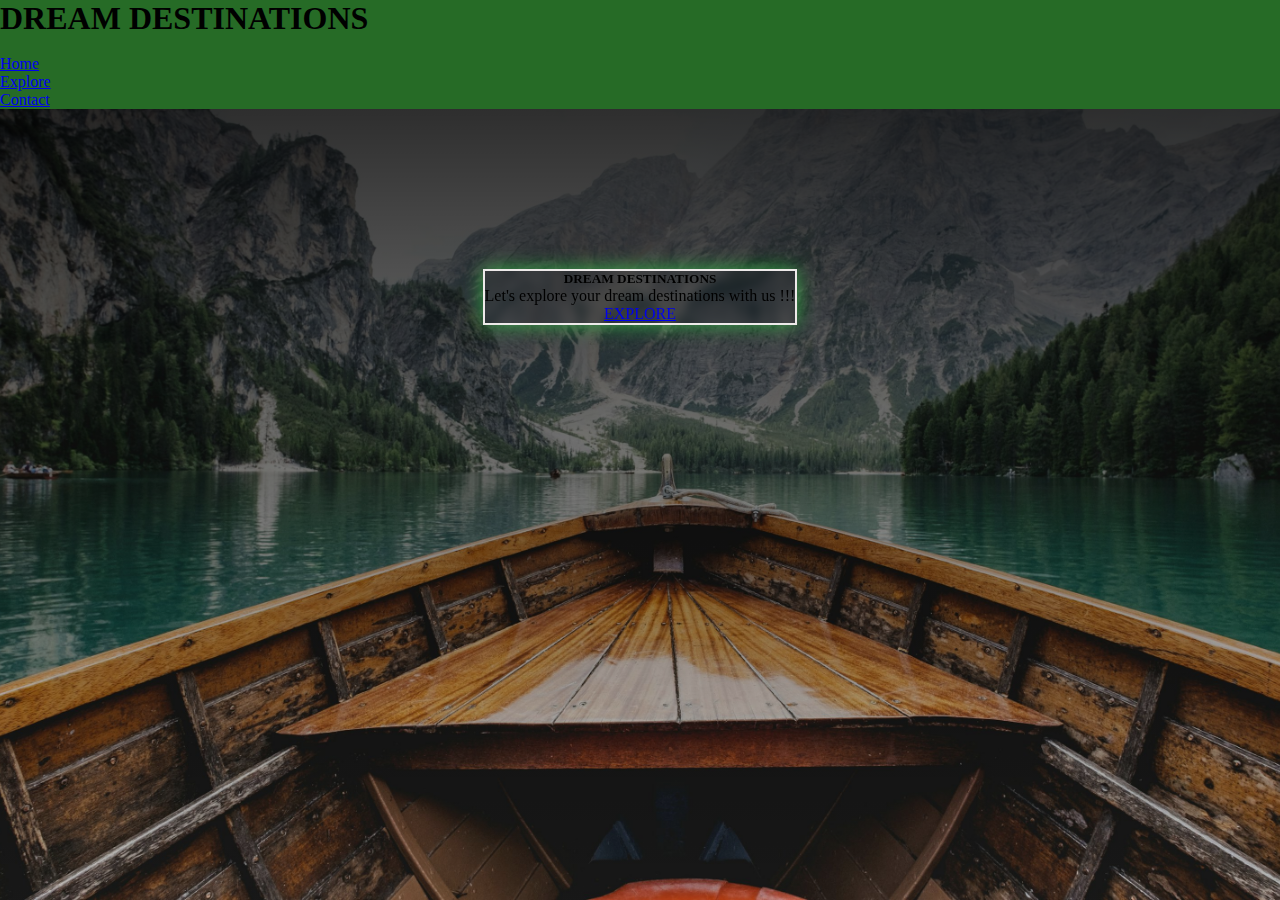
<file: index.html>
<!DOCTYPE html>
<html lang="en">

<head>
    <meta charset="UTF-8">
    <meta name="viewport" content="width=device-width, initial-scale=1.0">
    <title>travel page</title>
    <link href="https://cdn.jsdelivr.net/npm/bootstrap@5.0.2/dist/css/bootstrap.min.css" rel="stylesheet"
        integrity="sha384-EVSTQN3/azprG1Anm3QDgpJLIm9Nao0Yz1ztcQTwFspd3yD65VohhpuuCOmLASjC" crossorigin="anonymous">
    <link rel="stylesheet" href="style.css">
</head>

<body>
    <header>
        <div class="">
            <nav class="navbar navbar-dark navbar-expand-lg ">
                <div class="container-fluid">
                    <h1 class="navbar-brand">DREAM DESTINATIONS</h1>
                    <button class="navbar-toggler" type="button" data-bs-toggle="collapse" data-bs-target="#nav1"><span
                            class="navbar-toggler-icon"></span></button>
                </div>
                <div class="collapse navbar-collapse" id="nav1">
                    <ul class="navbar-nav">
                        <li class="nav-item"><a href="index.html" class="nav-link active">Home</a></li>
                        <li class="nav-item"><a href="explore.html" class="nav-link">Explore</a></li>
                        <li class="nav-item"><a href="contact.html" class="nav-link">Contact</a></li>
                    </ul>
                </div>
            </nav>
        </div>

    </header>

    <main>
        <div class="land" id="div5">
            
                    
                    <div class="card">
                        <div class="card-body">
                          <h5 class="card-title h1">DREAM DESTINATIONS</h5>
                          <p class="card-text h3">Let's explore your dream destinations with us !!!</p>
                          <a href="explore.html" class="btn mt-3 mx-5 btn-success btn-center">EXPLORE</a>
                        </div>
                      </div>


                </div>
            </div>
        







    </main>



    <script src="https://cdn.jsdelivr.net/npm/bootstrap@5.0.2/dist/js/bootstrap.bundle.min.js"
        integrity="sha384-MrcW6ZMFYlzcLA8Nl+NtUVF0sA7MsXsP1UyJoMp4YLEuNSfAP+JcXn/tWtIaxVXM"
        crossorigin="anonymous"></script>





</body>

</html>
</file>
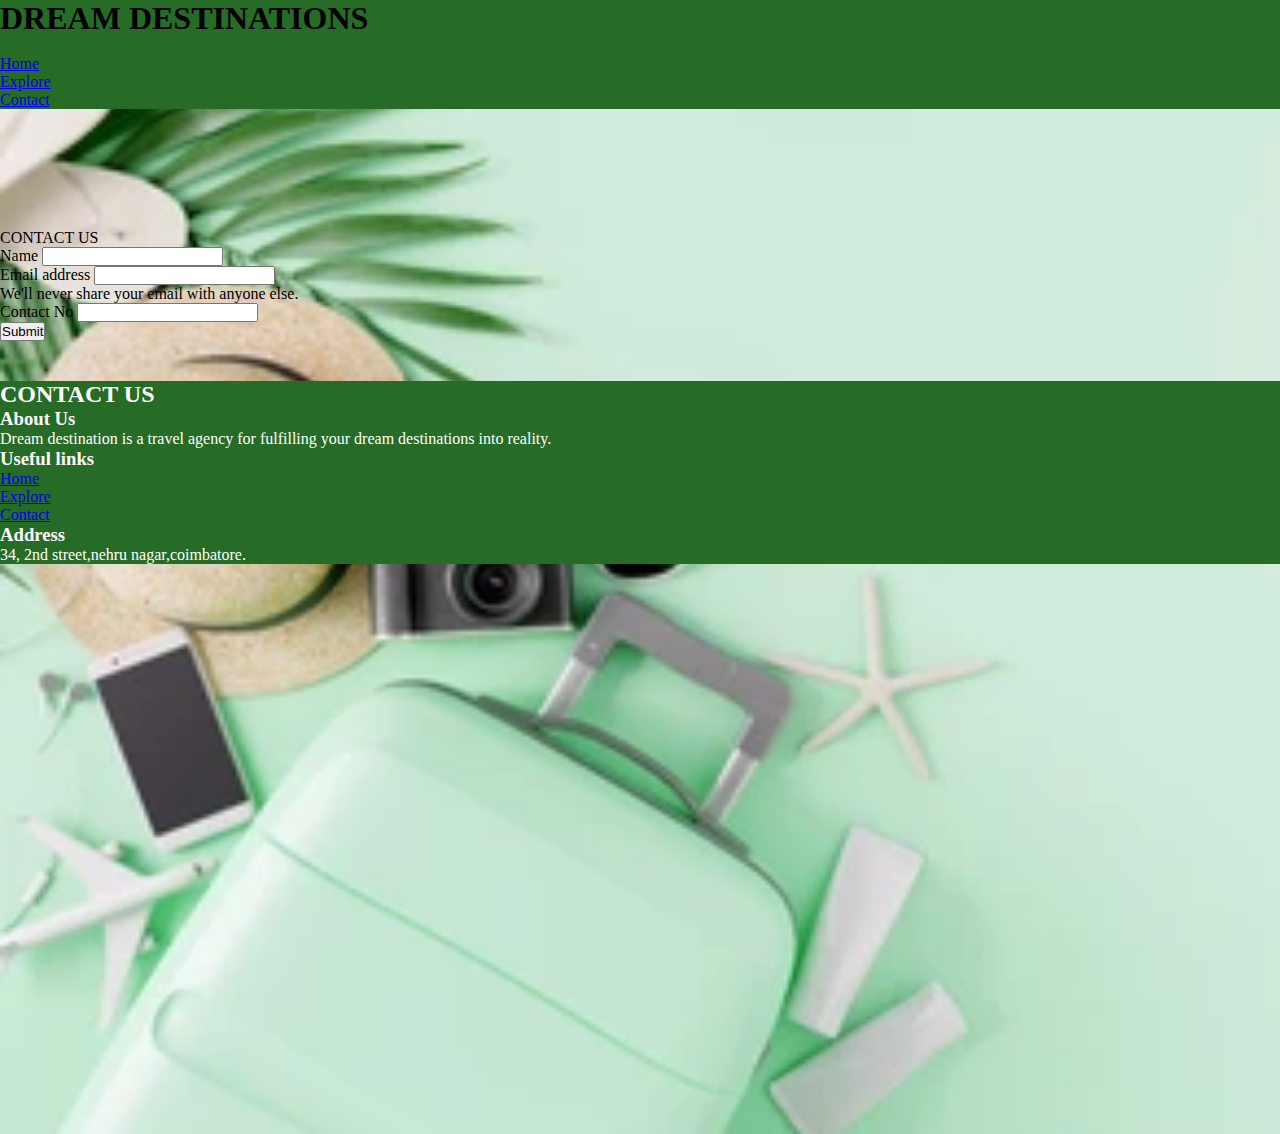
<file: contact.html>
<!DOCTYPE html>
<html lang="en">
<head>
    <meta charset="UTF-8">
    <meta name="viewport" content="width=device-width, initial-scale=1.0">
    <title>contact</title>
    <link href="https://cdn.jsdelivr.net/npm/bootstrap@5.0.2/dist/css/bootstrap.min.css" rel="stylesheet"
        integrity="sha384-EVSTQN3/azprG1Anm3QDgpJLIm9Nao0Yz1ztcQTwFspd3yD65VohhpuuCOmLASjC" crossorigin="anonymous">
        <link rel="stylesheet" href="style2.css">
</head>
<body>
     <header>
        <div class="">
            <nav class="navbar navbar-dark navbar-expand-lg ">
                <div class="container-fluid">
                    <h1 class="navbar-brand">DREAM DESTINATIONS</h1>
                    <button class="navbar-toggler" type="button" data-bs-toggle="collapse" data-bs-target="#nav1"><span
                            class="navbar-toggler-icon"></span></button>
                </div>
                <div class="collapse navbar-collapse" id="nav1">
                    <ul class="navbar-nav">
                        <li class="nav-item"><a href="index.html" class="nav-link active">Home</a></li>
                        <li class="nav-item"><a href="explore.html" class="nav-link">Explore</a></li>
                        <li class="nav-item"><a href="contact.html" class="nav-link">Contact</a></li>
                    </ul>
                </div>
            </nav>
        </div>

    </header>
    <section>
        <div class="container d-flex justify-content-end" id="contact">
            <form>
                <div class="card ">
                    <div class="card-header h2 text-center text-success">CONTACT US</div>
                    <div class="card-body">
                        <form>
                            <div class="mb-3">
                                <label for="exampleInputPasswor21" class="form-label">Name</label>
                                <input type="text" class="form-control" id="exampleInputPassword21">
                              </div>
                            <div class="mb-3">
                              <label for="exampleInputEmail1" class="form-label">Email address</label>
                              <input type="email" class="form-control" id="exampleInputEmail1" aria-describedby="emailHelp">
                              <div id="emailHelp" class="form-text">We'll never share your email with anyone else.</div>
                            </div>
                            <div class="mb-3">
                              <label for="exampleInputPassword1" class="form-label">Contact No</label>
                              <input type="number" class="form-control" id="exampleInputPassword1">
                            </div>
                            <div class="card-footer d-flex justify-content-center">
                                <button type="submit" class="btn btn-success ">Submit</button>
                            </div>
                           
                          </form>

                    </div>
                </div>
               
                
        </div>

    </section>

    <footer class="container-fluid mt-3">
        <h2 class="text-center">CONTACT US</h2>
      
      <div class="row mt-3">
        <div class="col">
          <h3>About Us</h3>
          <p>Dream destination is a travel agency for fulfilling your dream destinations into reality.</p>
        </div>
        <div class="col text-center">
          <h3>Useful links</h3>
          <ul class="navbar-nav">
            <li><a href="index.html" class="text-light">Home</a></li>
            <li><a href="explore.html" class="text-light">Explore</a></li>
            <li><a href="contact.html" class="text-light">Contact</a></li>
          </ul>
          
        </div>
        <div class="col text-center">
          <h3>Address</h3>
          <p>34, 2nd street,nehru nagar,coimbatore.</p>
        </div>
      </div>
    
    </footer>
    

      <script src="https://cdn.jsdelivr.net/npm/bootstrap@5.0.2/dist/js/bootstrap.bundle.min.js"
    integrity="sha384-MrcW6ZMFYlzcLA8Nl+NtUVF0sA7MsXsP1UyJoMp4YLEuNSfAP+JcXn/tWtIaxVXM"
    crossorigin="anonymous"></script>
</body>
</html>
</file>
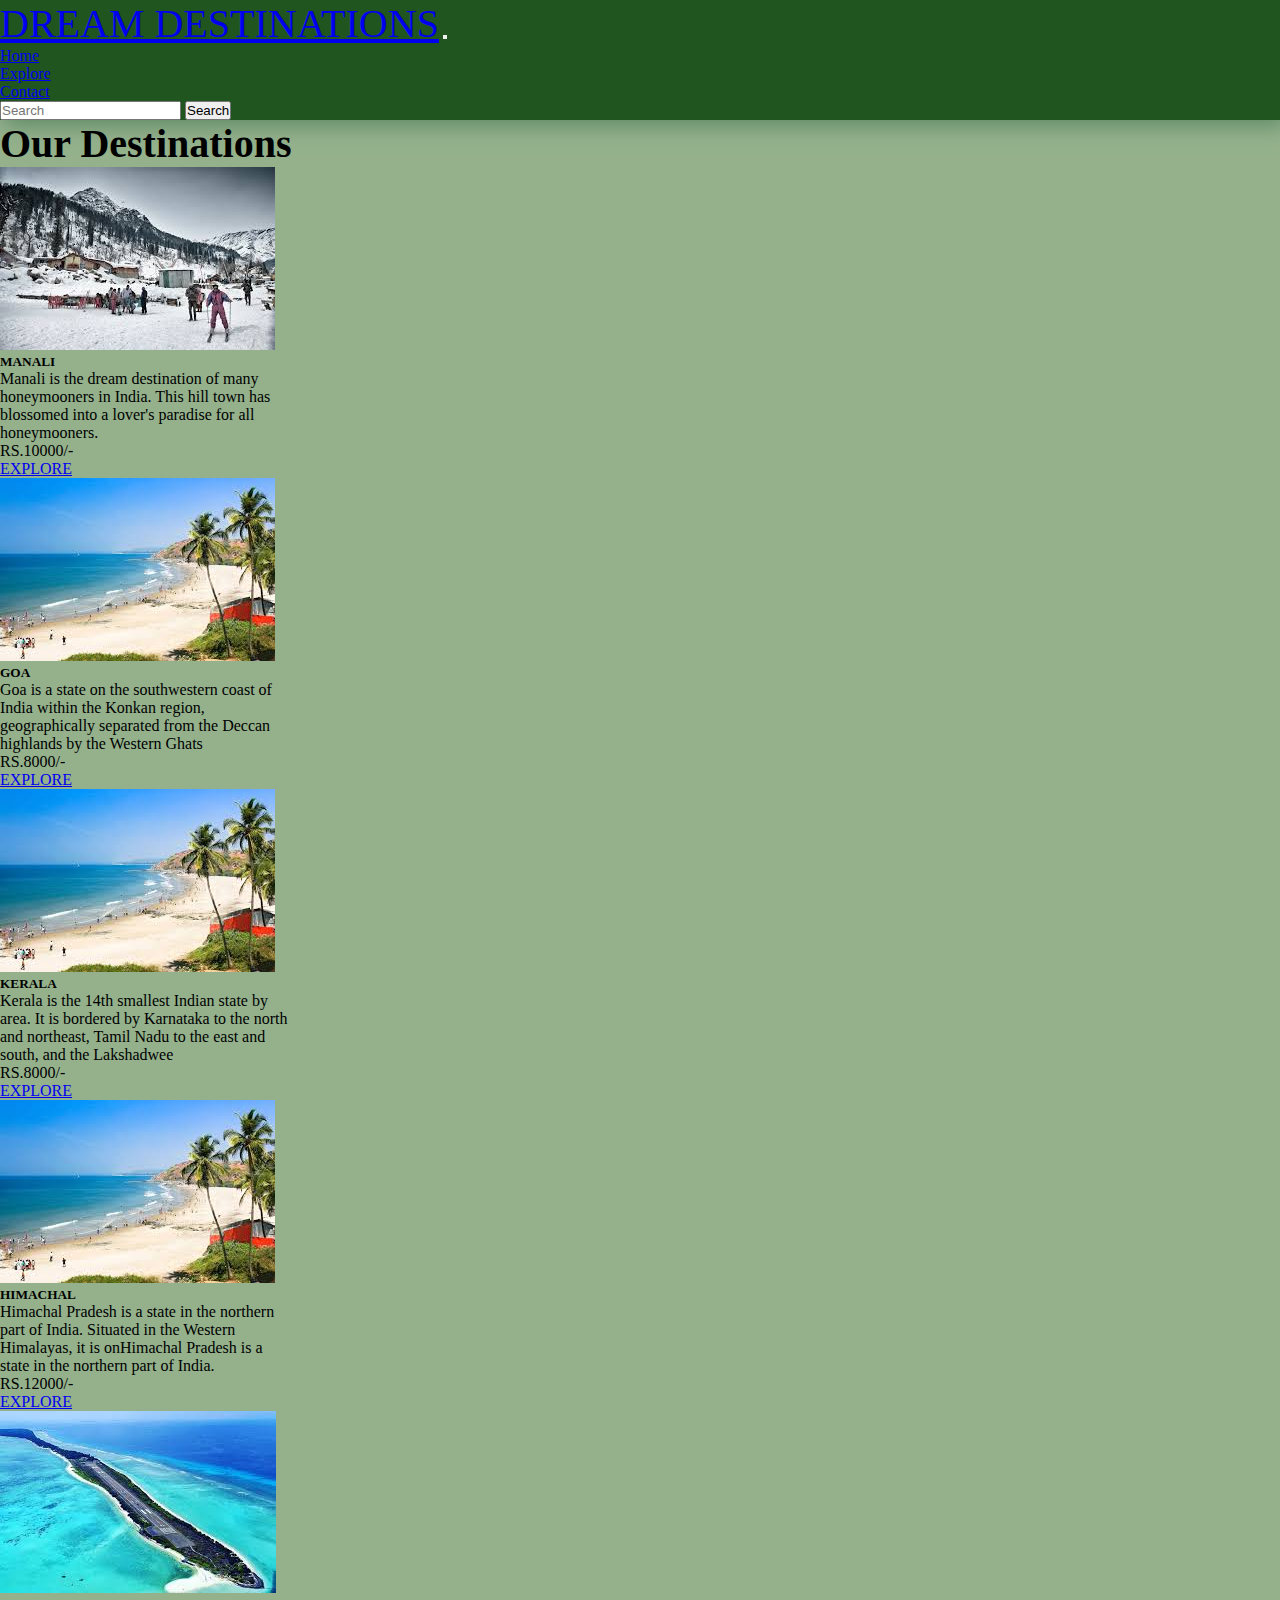
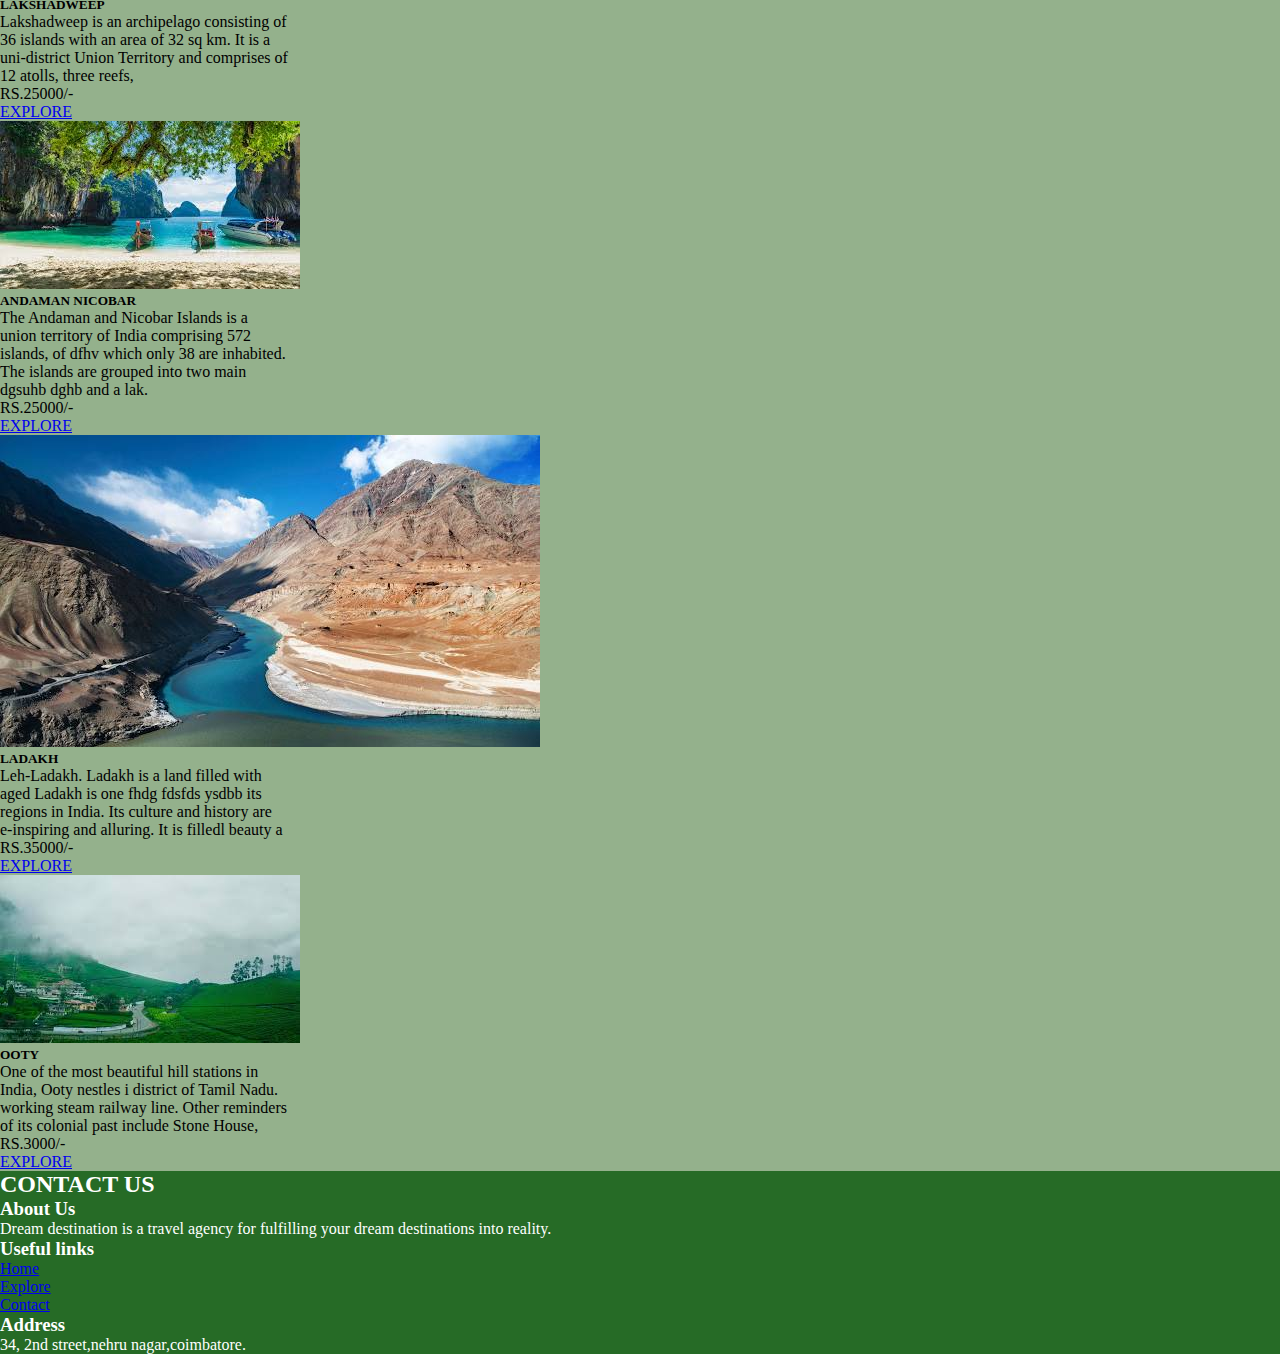
<file: explore.html>
<!DOCTYPE html>
<html lang="en">

<head>
  <meta charset="UTF-8">
  <meta name="viewport" content="width=device-width, initial-scale=1.0">
  <title>explore with us</title>
  <link href="https://cdn.jsdelivr.net/npm/bootstrap@5.0.2/dist/css/bootstrap.min.css" rel="stylesheet"
    integrity="sha384-EVSTQN3/azprG1Anm3QDgpJLIm9Nao0Yz1ztcQTwFspd3yD65VohhpuuCOmLASjC" crossorigin="anonymous">
  <link rel="stylesheet" href="style1.css">

</head>

<body>
  <nav class="navbar navbar-expand-lg navbar-light ">
    <div class="container-fluid">
      <a class="navbar-brand" href="#">DREAM DESTINATIONS</a>
      <button class="navbar-toggler" type="button" data-bs-toggle="collapse" data-bs-target="#navbarSupportedContent"
        aria-controls="navbarSupportedContent" aria-expanded="false" aria-label="Toggle navigation">
        <span class="navbar-toggler-icon"></span>
      </button>
      <div class="collapse navbar-collapse" id="navbarSupportedContent">
        <ul class="navbar-nav ms-auto mb-2 mb-lg-0">
          <li class="nav-item">
            <a class="nav-link " aria-current="page" href="index.html">Home</a>
          </li>
          <li class="nav-item">
            <a class="nav-link active" href="explore.html">Explore</a>
          </li>
          <li class="nav-item">
            <a class="nav-link" href="contact.html">Contact</a>
          </li>
        </ul>

        <form class="d-flex">
          <input class="form-control me-1" type="search" placeholder="Search" aria-label="Search">
          <button class="btn btn-outline-success" type="submit">Search</button>
        </form>
      </div>
    </div>
  </nav>


  <main>
    <h1 class="text-center mt-3" id="head">Our Destinations</h1>
    <div class="row ">
      <div class=" col-sm-12 d-flex justify-content-center col-md-6 col-lg-3 mt-3">
        <div class="card" style="width: 18rem;">
          <img src="./images/manali.png" class="card-img-top" alt="...">
          <div class="card-body">
            <h5 class="card-title">MANALI</h5>
            <p class="card-text">Manali is the dream destination of many honeymooners in India. This hill town has
              blossomed into a lover's paradise for all honeymooners.</p>
            <P class="h5">RS.10000/-</P>
            <a href="#" class="btn btn-success mt-2">EXPLORE</a>
          </div>
        </div>
      </div>


      <div class="col-sm-12 d-flex justify-content-center col-md-6 col-lg-3 mt-3 ">
        <div class="card" style="width: 18rem;">
          <img src="./images/goa.png" class="card-img-top" alt="...">
          <div class="card-body">
            <h5 class="card-title">GOA</h5>
            <p class="card-text">Goa is a state on the southwestern coast of India within the Konkan region,
              geographically separated from the Deccan highlands by the Western Ghats</p>
            <P class="h5">RS.8000/-</P>
            <a href="#" class="btn btn-success mt-2">EXPLORE</a>
          </div>
        </div>
      </div>


      <div class="col-sm-12 d-flex justify-content-center col-md-6 col-lg-3 mt-3">
        <div class="card" style="width: 18rem;">
          <img src="./images/goa.png" class="card-img-top" alt="...">
          <div class="card-body">
            <h5 class="card-title">KERALA</h5>
            <p class="card-text">Kerala is the 14th smallest Indian state by area. It is bordered by Karnataka to the
              north and northeast, Tamil Nadu to the east and south, and the Lakshadwee</p>
            <P class="h5">RS.8000/-</P>
            <a href="#" class="btn btn-success mt-2">EXPLORE</a>
          </div>
        </div>
      </div>


      <div class="col-sm-12 d-flex justify-content-center col-md-6  col-lg-3 mt-3">
        <div class="card" style="width: 18rem;">
          <img src="./images/goa.png" class="card-img-top" alt="...">
          <div class="card-body">
            <h5 class="card-title">HIMACHAL</h5>
            <p class="card-text">Himachal Pradesh is a state in the northern part of India. Situated in the Western
              Himalayas, it is onHimachal Pradesh is a state in the northern part of India.</p>
            <P class="h5">RS.12000/-</P>
            <a href="#" class="btn btn-success mt-2">EXPLORE</a>
          </div>
        </div>
      </div>

      <div class="col-sm-12 d-flex justify-content-center col-md-6  col-lg-3 mt-3">
        <div class="card" style="width: 18rem;">
          <img src="./images/lak.png" class="card-img-top" alt="...">
          <div class="card-body">
            <h5 class="card-title">LAKSHADWEEP</h5>
            <p class="card-text">Lakshadweep is an archipelago consisting of 36 islands with an area of 32 sq km. It is
              a uni-district Union Territory and comprises of 12 atolls, three reefs,</P>
            <P class="h5">RS.25000/-</P>
            <a href="#" class="btn btn-success mt-2">EXPLORE</a>
          </div>
        </div>
      </div>


      <div class="col-sm-12 d-flex justify-content-center col-md-6 col-lg-3 mt-3">
        <div class="card" style="width: 18rem;">
          <img src="./images/anda.png" class="card-img-top" alt="...">
          <div class="card-body">
            <h5 class="card-title">ANDAMAN NICOBAR</h5>
            <p>The Andaman and Nicobar Islands is a union territory of India comprising 572 islands, of dfhv which only
              38 are inhabited. The islands are grouped into two main dgsuhb dghb and a lak.</P>
            <P class="h5">RS.25000/-</P>
            <a href="#" class="btn btn-success mt-2">EXPLORE</a>
          </div>
        </div>
      </div>

      <div class="col-sm-12 d-flex justify-content-center col-md-6  col-lg-3 mt-3">
        <div class="card" style="width: 18rem;">
          <img src="./images/lad.png" class="card-img-top" alt="...">
          <div class="card-body">
            <h5 class="card-title">LADAKH</h5>
            <p class="card-text">Leh-Ladakh. Ladakh is a land filled with aged Ladakh is one fhdg fdsfds ysdbb its
              regions in India. Its culture and history are e-inspiring and alluring. It is filledl beauty a </P>
            <P class="h5">RS.35000/-</P>
            <a href="#" class="btn btn-success mt-2">EXPLORE</a>
          </div>
        </div>
      </div>

      <div class="col-sm-12 d-flex justify-content-center col-md-6 col-lg-3 mt-3">
        <div class="card" style="width: 18rem;">
          <img src="./images/ooty.jpg" class="card-img-top" alt="...">
          <div class="card-body">
            <h5 class="card-title">OOTY</h5>
            <p class="card-text">One of the most beautiful hill stations in India, Ooty nestles i district of Tamil
              Nadu. working steam railway line. Other reminders of its colonial past include Stone House, </P>
            <P class="h5">RS.3000/-</P>
            <a href="#" class="btn btn-success mt-2">EXPLORE</a>
          </div>
        </div>
      </div>

    </div>
  </main>

  <footer class="container-fluid mt-3">
    <h2 class="text-center">CONTACT US</h2>
  
  <div class="row mt-3">
    <div class="col">
      <h3>About Us</h3>
      <p>Dream destination is a travel agency for fulfilling your dream destinations into reality.</p>
    </div>
    <div class="col text-center">
      <h3>Useful links</h3>
      <ul class="navbar-nav">
        <li><a href="index.html" class="text-light">Home</a></li>
        <li><a href="explore.html" class="text-light">Explore</a></li>
        <li><a href="contact.html" class="text-light">Contact</a></li>
      </ul>
      
    </div>
    <div class="col text-center">
      <h3>Address</h3>
      <p>34, 2nd street,nehru nagar,coimbatore.</p>
    </div>
  </div>

</footer>


  <script src="https://cdn.jsdelivr.net/npm/bootstrap@5.0.2/dist/js/bootstrap.bundle.min.js"
    integrity="sha384-MrcW6ZMFYlzcLA8Nl+NtUVF0sA7MsXsP1UyJoMp4YLEuNSfAP+JcXn/tWtIaxVXM"
    crossorigin="anonymous"></script>

</body>

</html>
</file>
<file: style.css>
*{
    margin: 0;
    padding: 0;
}
body{
  
    width: 100%;
    height: 100vh;
    background-image:  linear-gradient(rgba(0,0,0,.9),rgba(0,0,0,.1)),url(./images/img3.png);
    background-position: center;
    background-size: cover;
    background-repeat: no-repeat;

}
.navbar{
    background:transparent;
    background-color: rgb(38, 107, 38);

    
}
.navbar button{
    text-decoration: none;
    outline: none;
    border: none;
}

.card{
        /* background-color: rgba(61, 168, 57, 0.801); */
        border: 2px solid rgb(238, 234, 234);
        backdrop-filter: blur(5px);
        box-shadow: 0px 0px 20px rgb(54, 168, 69) ;
        text-align: center;
        
      
     
}
.card-body button{
    background-color:rgb(31, 94, 31);
    color:white;
    
}

.land
{
    display: flex;
    justify-content: center;
    margin-top: 160px;
    
}
</file>
<file: style2.css>
*{
    padding: 0;
    margin: 0;
    box-sizing: border-box;
}
body{
    background-color: rgb(148, 177, 140);
    background-image: url(./images/con1.png);
    background-repeat: no-repeat;
    background-size: cover;
    height: 126vh;
    width: 100%;
  


}
#contact{
    margin-top: 120px;
    margin-bottom: 40px;
}
.navbar{
    background:transparent;
    background-color: rgb(38, 107, 38);   
}
.navbar button{
    text-decoration: none;
    outline: none;
    border: none;
}
.card{
    background: transparent;
}
footer{
    background-color: rgb(38, 107, 38);
    color: white;

}
</file>
<file: style1.css>
*{
    padding: 0;
    margin: 0;
    box-sizing: border-box;
}
.navbar-brand{
   
    font-size: 40px;
}
body{
    background-color: rgb(148, 177, 140);
    height: 100vh;
    width: 100%;
}
nav{
    box-shadow: 5px 5px 20px rgb(92, 136, 101);
    background-color: rgb(32, 85, 32);
}
#head{
    font-family: Georgia, 'Times New Roman', Times, serif;
    font-size: 40px;
    font-weight: 10px;
}
.card .btn:hover{
    background-color: black;

}
.card:hover{
    background-color: rgb(154, 228, 154);
}
footer{
    background-color: rgb(38, 107, 38);
    color: white;

}
</file>
